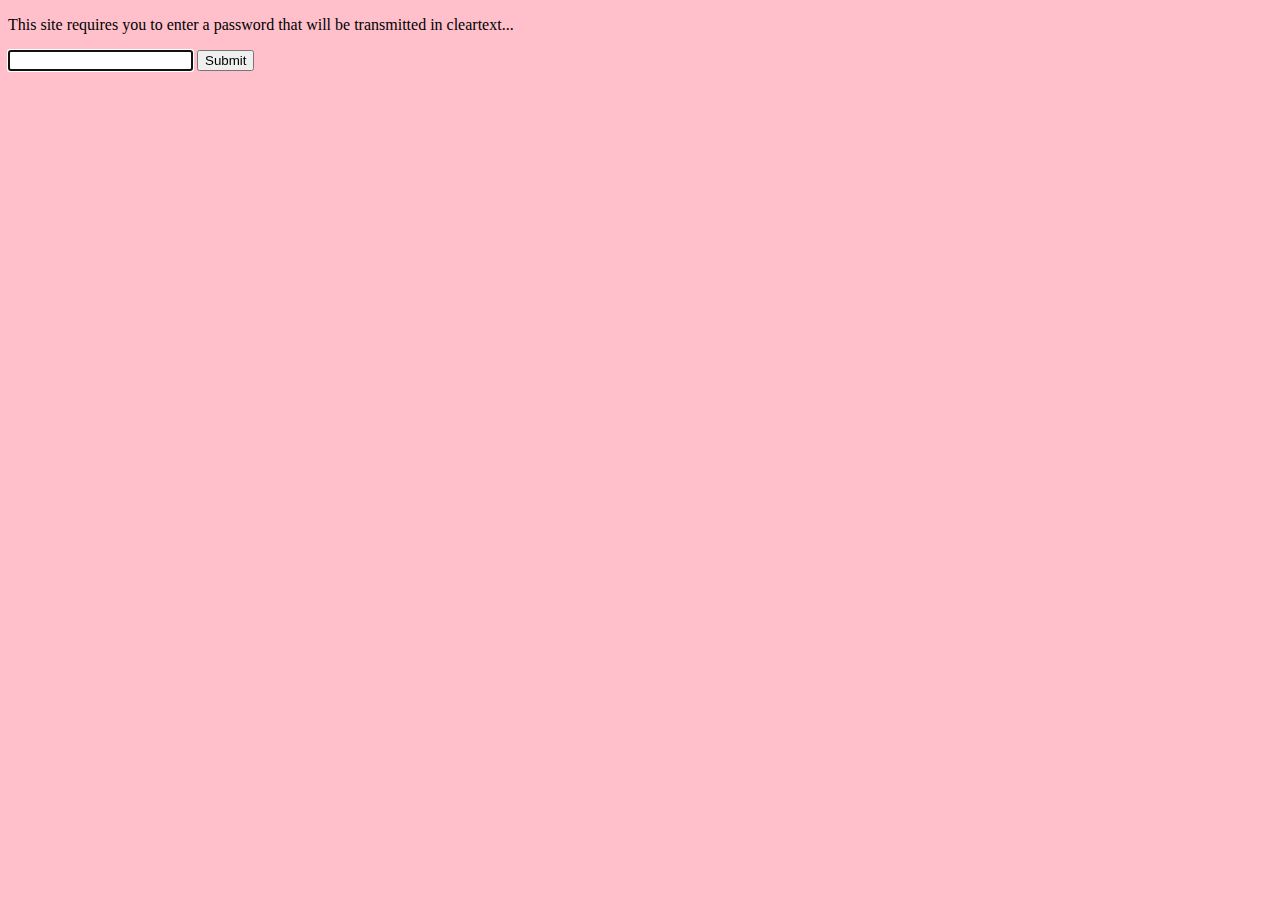
<file: Password.html>
<!DOCTYPE html PUBLIC '-//W3C//DTD XHTML 1.0 Strict//EN' 'http://www.w3.org/TR/xhtml1/DTD/xhtml1-strict.dtd'>
<!-- Copyright (c) 2011-2013 GemTalk Systems LLC. All Rights Reserved. -->
<html xmlns='http://www.w3.org/1999/xhtml' xml:lang='en' lang='en'>
	<head>
		<meta http-equiv='Content-Type' content='text/html;charset=utf-8'/>
		<meta http-equiv='Content-Script-Type' content='application/javascript'/>
		<style type="text/css">
			body { background-color: pink; }
		</style>
		<script type="text/javascript" language="javascript"> 
			//<![CDATA[ 
				function mySubmit() {
					document.cookie = "password=" + document.myForm.password.value;
					window.location = "/";
				}
			//]]> 
		</script> 
		<title>GemStone/S WebTools</title>
	</head>
	<body onload="document.getElementById('1').focus()">
		<p>This site requires you to enter a password 
			that will be transmitted in cleartext...
		</p>
		<form name="myForm" method="GET" action="/" onsubmit="mySubmit(); return false;">
			<input type="password" name="password" id="1">
			<button onclick="mySubmit(); return false;">Submit</button>
		</form>
	</body>
</html>
</file>
